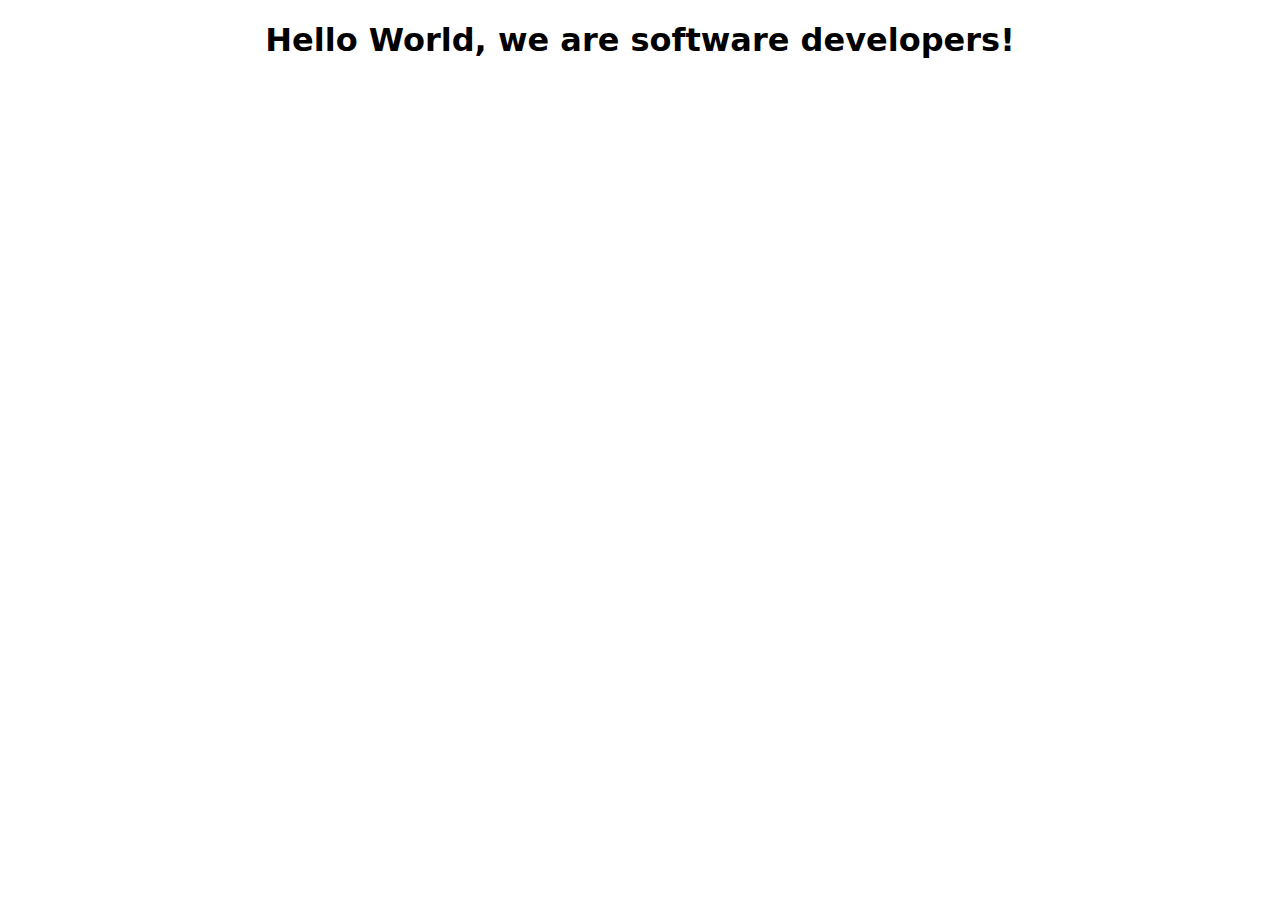
<file: hello.html>
<!DOCTYPE html>
<html lang="en">
  <head>
    <meta charset="UTF-8">
    <title>Fork Me! FCC: Test Suite Template</title>
    <link rel="stylesheet" href="css/style.css">
  </head>

  <body>
    <h1>Hello World, we are software developers!</h1>

    <script src="https://cdn.freecodecamp.org/testable-projects-fcc/v1/bundle.js"></script>

    <!--

    Hello Camper!

    For now, the test suite only works in Chrome!
    Please read the README below in the JS Editor before beginning.
    Feel free to delete this message once you have read it.
    Good luck and Happy Coding!

    - The freeCodeCamp Team

    -->
    <script  src="js/index.js"></script>
  </body>
</html>
</file>
<file: css/style.css>
body {
    padding: 10px, 5px;
    text-align: center;
    font-family: system-ui, -apple-system, BlinkMacSystemFont, 'Segoe UI', Roboto, Oxygen, Ubuntu, Cantarell, 'Open Sans', 'Helvetica Neue', sans-serif;
}

.image-container {
    display: flex;
    justify-content: center;
    padding: 20px;
}

#image {
    max-width: 80vw;
    height: auto;
}

#main {
    background-color: #eee;
    margin: 30px, 8px;
    border-radius: 5px;
}

#img-div {
    background-color: white;
    padding: 20px;
}

ul {
    max-width: 550px;
    margin: 0 auto 60px auto;
    text-align: left;
    line-height: 1.5;
}

li {
    margin: 16px 0;
}

blockquote {
    font-style: italic;
    max-width: 545px;
    margin: 0 auto 50px auto;
    text-align: left;

}
</file>
